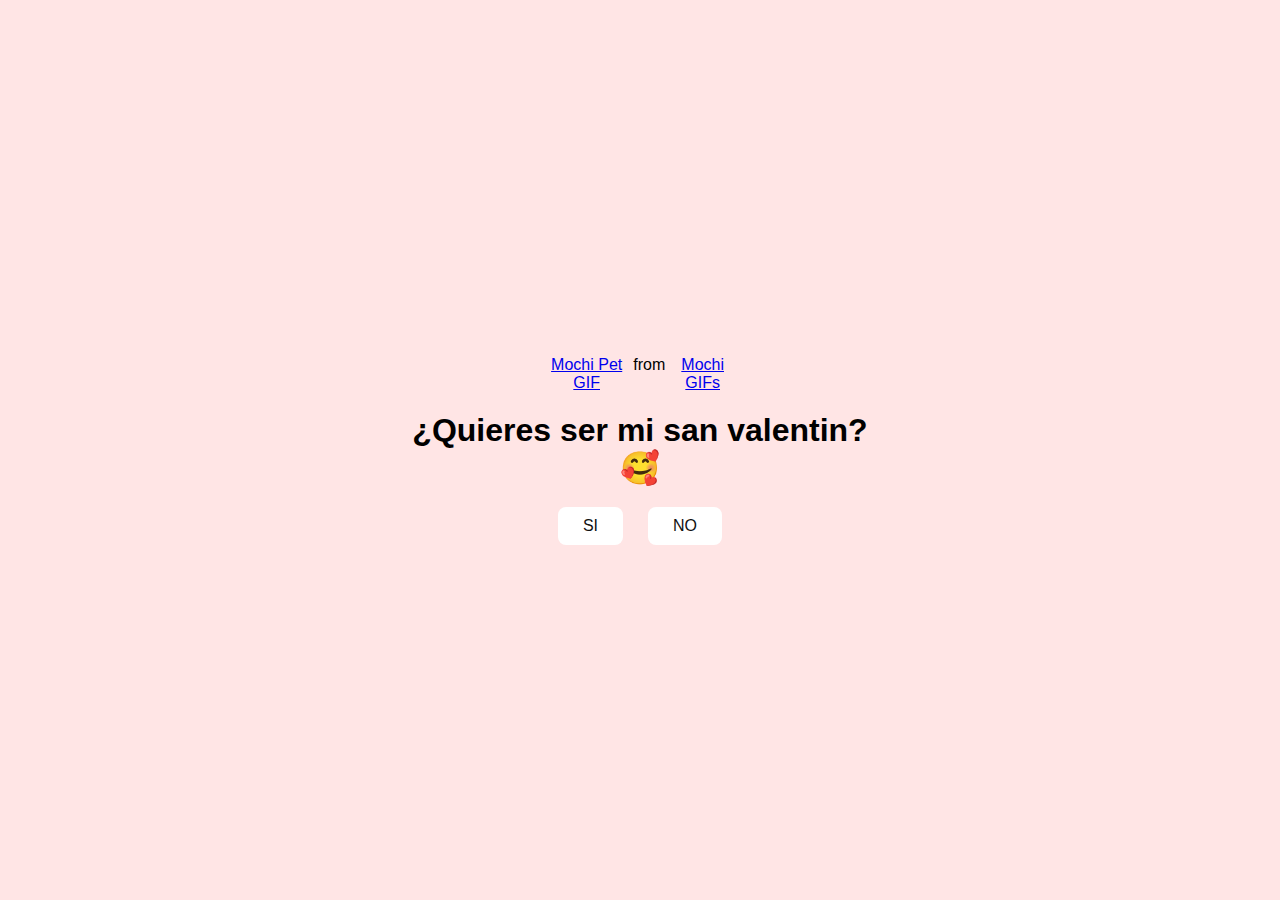
<file: index.html>
<!DOCTYPE html>
<html lang="en">
<head>
    <meta charset="UTF-8">
    <meta name="viewport" content="width=device-width, initial-scale=1.0">
    <link rel="stylesheet" href="style.css">
    <title>Te gustaria salir conmigo?</title>
</head>
<body>
    <div class="container">
        <div class="tenor-gif-embed" data-postid="2871482820979272488" data-share-method="host" data-aspect-ratio="1.28351" data-width="100%"><a href="https://tenor.com/view/mochi-pet-mochi-cat-cute-squiddy-gif-2871482820979272488">Mochi Pet GIF</a>from <a href="https://tenor.com/search/mochi-gifs">Mochi GIFs</a></div> <script type="text/javascript" async src="https://tenor.com/embed.js"></script>
        <h1>¿Quieres ser mi san valentin? 🥰</h1>
        <div class="btn">
            <a href="si.html">SI</a>
            <a href="no1.html">NO</a>
        </div>
    </div>
</body>
</html>
</file>
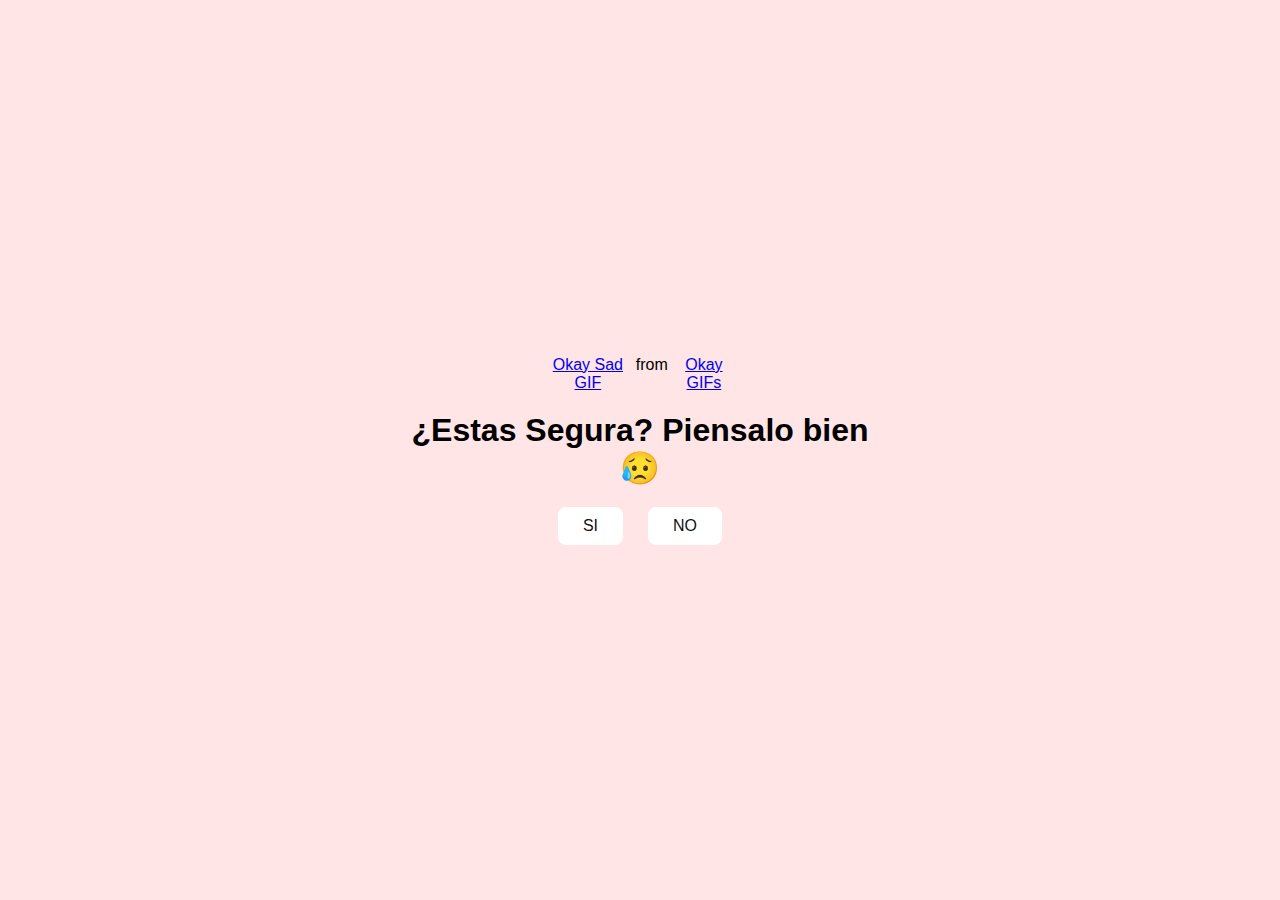
<file: no1.html>
<!DOCTYPE html>
<html lang="en">
<head>
    <meta charset="UTF-8">
    <meta name="viewport" content="width=device-width, initial-scale=1.0">
    <link rel="stylesheet" href="style.css">
    <title>Piensalo</title>
</head>
<body>
    <div class="container">
        <div class="tenor-gif-embed" data-postid="6298110660481794827" data-share-method="host" data-aspect-ratio="1.16667" data-width="100%"><a href="https://tenor.com/view/okay-sad-alright-sadface-meme-gif-6298110660481794827">Okay Sad GIF</a>from <a href="https://tenor.com/search/okay-gifs">Okay GIFs</a></div> <script type="text/javascript" async src="https://tenor.com/embed.js"></script>
        <H1>¿Estas Segura? Piensalo bien 😥 </H1>
        <div class="btn">
            <a href="si.html">SI</a>
            <a href="no2.html">NO</a>
        </div>
    </div>
    </div>
</body>
</html>
</file>
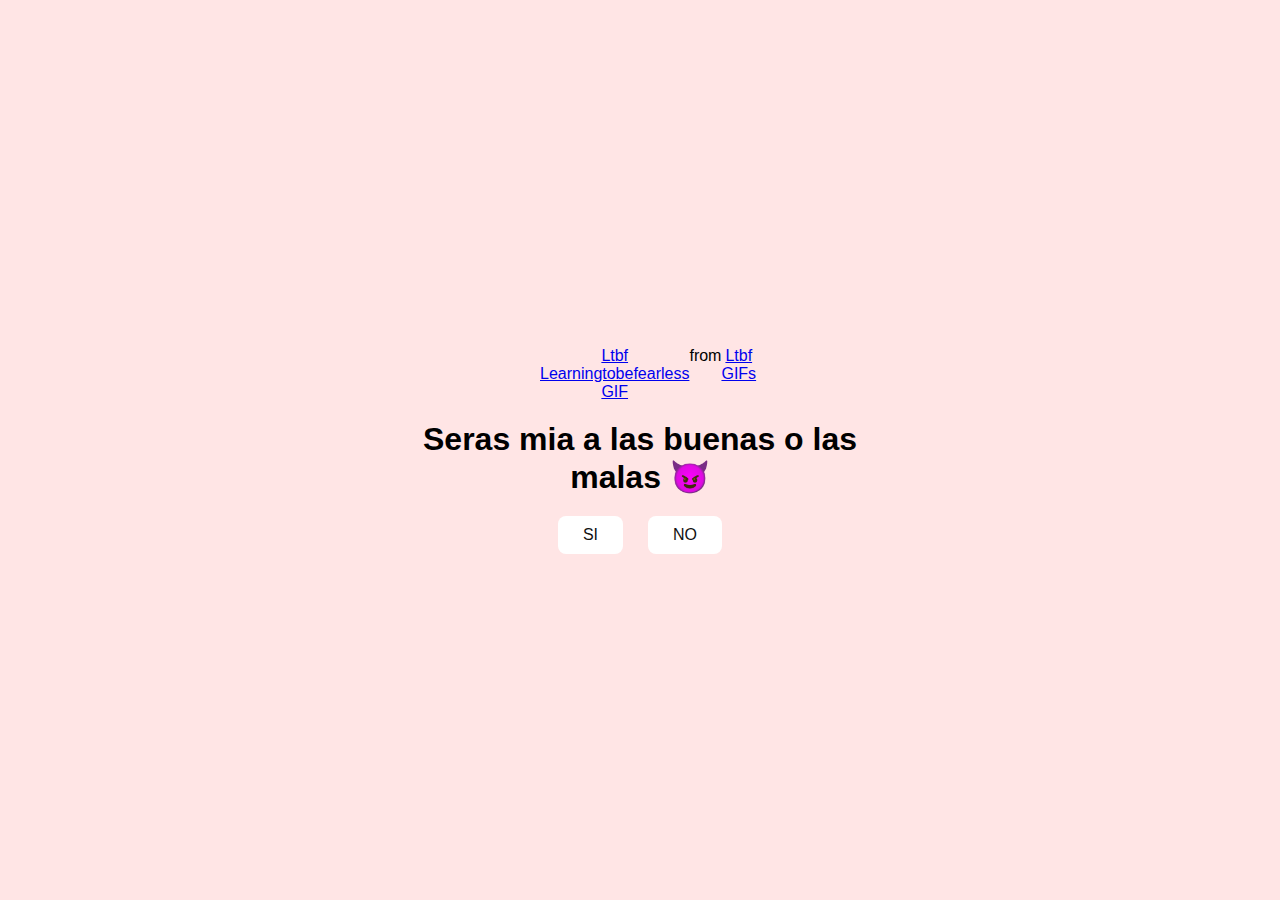
<file: no2.html>
<!DOCTYPE html>
<html lang="en">
<head>
    <meta charset="UTF-8">
    <meta name="viewport" content="width=device-width, initial-scale=1.0">
    <link rel="stylesheet" href="style.css">
    <title>Seras mi San Valetin</title>
</head>
<body>
    <div class="container">
        <div class="tenor-gif-embed" data-postid="1115961538914458164" data-share-method="host" data-aspect-ratio="1" data-width="100%"><a href="https://tenor.com/view/ltbf-learningtobefearless-beso-besos-besos-de-amor-gif-1115961538914458164">Ltbf Learningtobefearless GIF</a>from <a href="https://tenor.com/search/ltbf-gifs">Ltbf GIFs</a></div> <script type="text/javascript" async src="https://tenor.com/embed.js"></script>
        <H1>Seras mia a las buenas o las malas 😈  </H1>
        <div class="btn">
            <a href="si.html">SI</a>
            <a href="#" id="Ramdon-btn">NO</a> 
        </div>
    </div>
    <script src="script.js"></script>
    
</body>
</html>
</file>
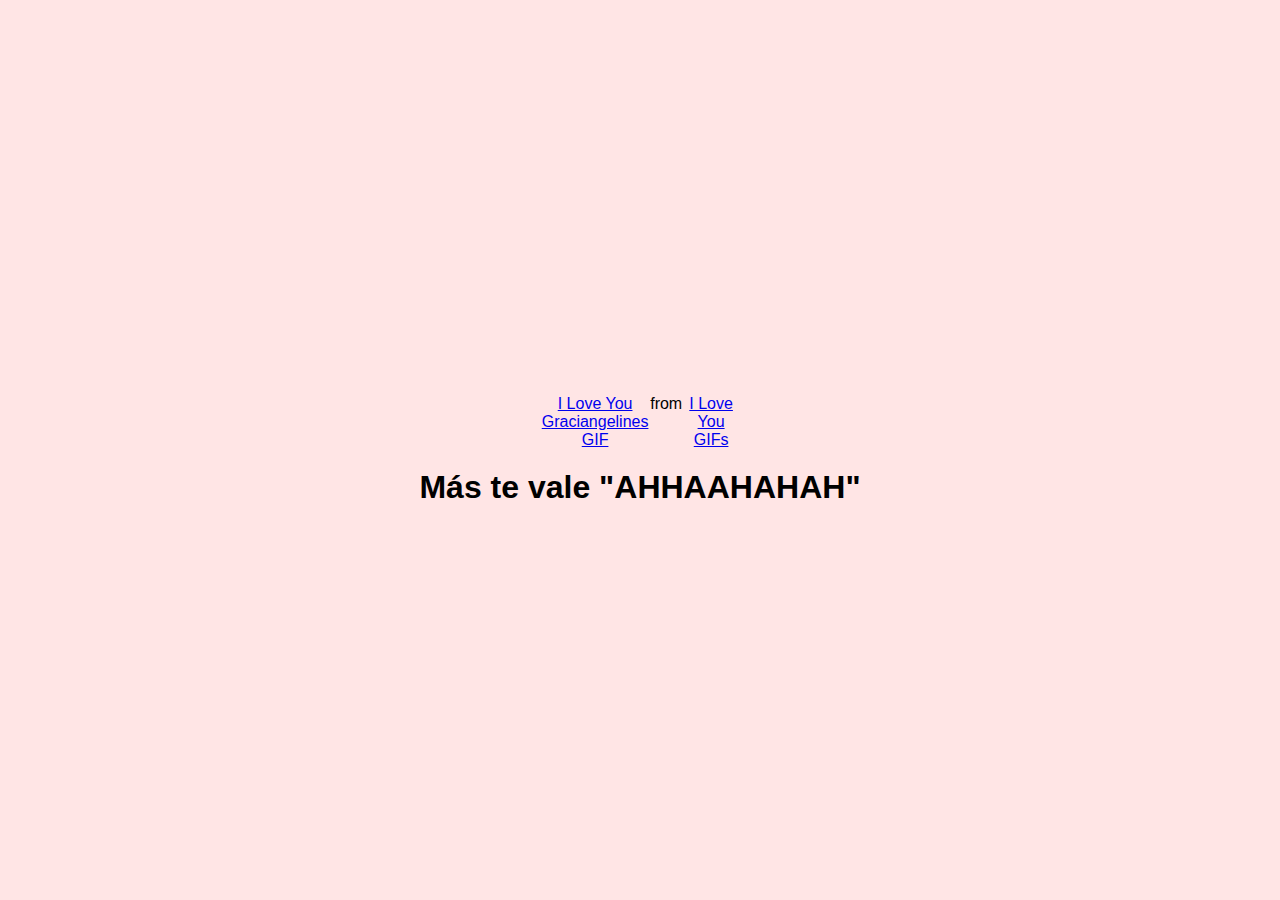
<file: si.html>
<!DOCTYPE html>
<html lang="en">
<head>
    <meta charset="UTF-8">
    <meta name="viewport" content="width=device-width, initial-scale=1.0">
    <link rel="stylesheet" href="style.css">
    <title>Document</title>
</head>
<body>
    <div class="container">
        
        <div class="tenor-gif-embed" data-postid="2125076595875513852" data-share-method="host" data-aspect-ratio="1" data-width="100%"><a href="https://tenor.com/view/i-love-you-graciangelines-love-you-luv-you-i-luv-you-gif-2125076595875513852">I Love You Graciangelines GIF</a>from <a href="https://tenor.com/search/i+love+you-gifs">I Love You GIFs</a></div> <script type="text/javascript" async src="https://tenor.com/embed.js"></script>
        <h1>Más te vale "AHHAAHAHAH"</h1>
        </div>
</body>
</html>
</file>
<file: style.css>
*{
    margin: 0;
    padding: 0;
    box-sizing: border-box;
    font-family: sans-serif;
}


body {
    position: relative;
    width: 100%;
    min-height: 100vh;
    display: flex;
    justify-content: center;
    align-items: center;
    background-color: #ffe5e5;
}

.container {
   display: flex;
   flex-direction: column;
   text-align: center;
   align-items: center;
   gap: 20px;
   max-width: 500px;
   margin: 20px;
}

.container .tenor-gif-embed {
    display: flex;
    max-width: 200px;
}

.container .btn {
    display: flex;
    gap: 25px;
}

.btn a {
    text-decoration: none;
    color: #111;
    background: #fff;
    padding: 10px 25px;
    border-radius: 8px;
    box-shadow: 0.5rem 1rem 3rem hsl(0, 0, 0,0.3);

}
</file>
